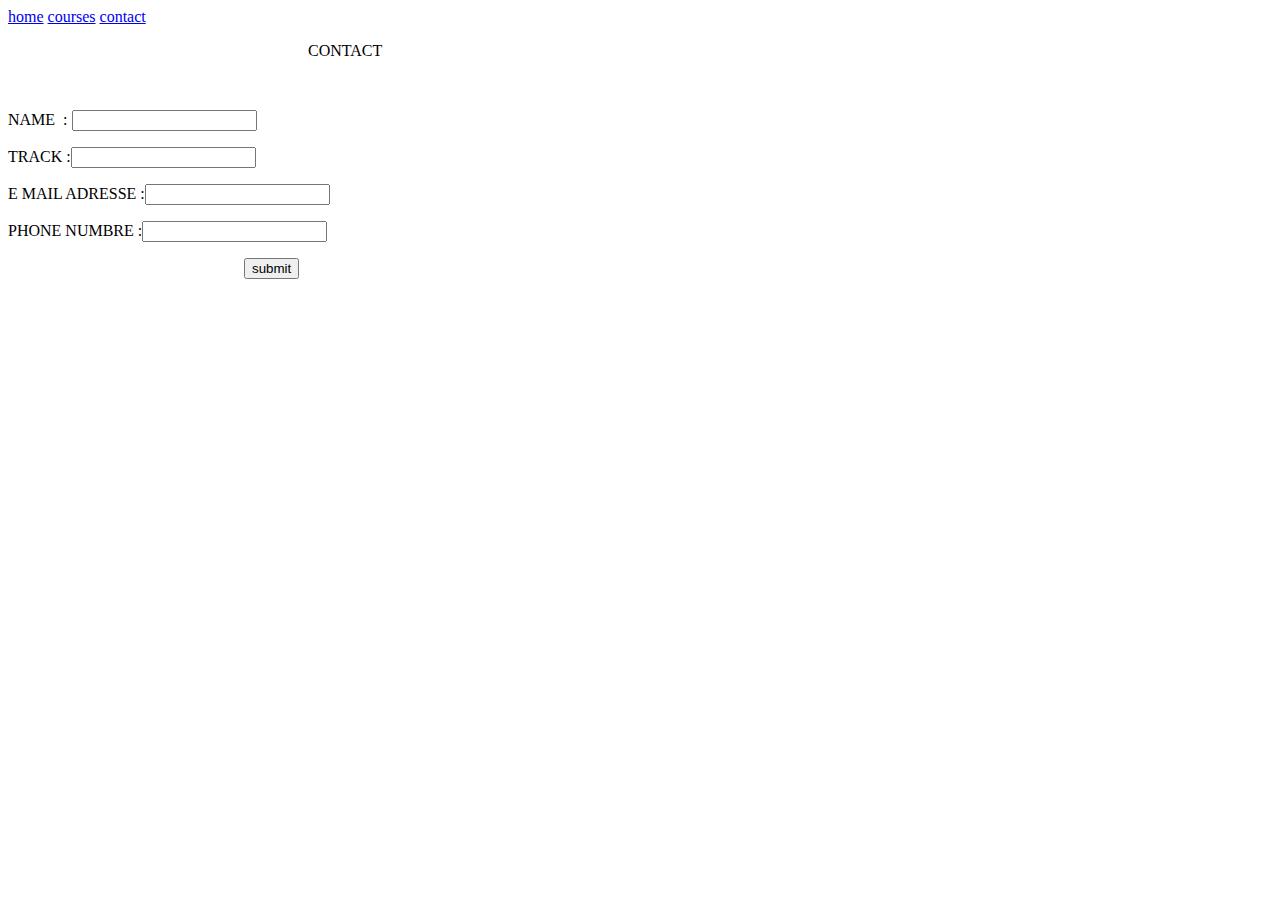
<file: contact.html>
<html>

<head>
<meta http-equiv="Content-Language" content="fr">
<meta http-equiv="Content-Type" content="text/html; charset=windows-1252">
<title>Nouvelle page 1</title>
</head>

<body>
<a href="index">home</a>
<a href="courses.html">courses</a>
<a href="contact.html">contact</a>
<form method="POST" action="--WEBBOT-SELF--">
	<p>&nbsp;&nbsp;&nbsp;&nbsp;&nbsp;&nbsp;&nbsp;&nbsp;&nbsp;&nbsp;&nbsp;&nbsp;&nbsp;&nbsp;&nbsp;&nbsp;&nbsp;&nbsp;&nbsp;&nbsp;&nbsp;&nbsp;&nbsp;&nbsp;&nbsp;&nbsp;&nbsp;&nbsp;&nbsp;&nbsp;&nbsp;&nbsp;&nbsp;&nbsp;&nbsp;&nbsp;&nbsp;&nbsp;&nbsp;&nbsp;&nbsp;&nbsp;&nbsp;&nbsp;&nbsp;&nbsp;&nbsp;&nbsp;&nbsp;&nbsp;&nbsp;&nbsp;&nbsp;&nbsp;&nbsp;&nbsp;&nbsp;&nbsp;&nbsp;&nbsp;&nbsp;&nbsp;&nbsp;&nbsp;&nbsp;&nbsp;&nbsp;&nbsp;&nbsp;&nbsp;&nbsp;&nbsp;&nbsp;&nbsp; 
	CONTACT</p>
	<p>&nbsp;</p>
	<p>NAME&nbsp; : <input type="text" name="T1" size="20"></p>
	<p>TRACK :<input type="text" name="T2" size="20"></p>
	<p>E MAIL ADRESSE :<input type="text" name="T3" size="20"></p>
	<p>PHONE NUMBRE :<input type="text" name="T4" size="20"></p>
	<p>&nbsp;&nbsp;&nbsp;&nbsp;&nbsp;&nbsp;&nbsp;&nbsp;&nbsp;&nbsp;&nbsp;&nbsp;&nbsp;&nbsp;&nbsp;&nbsp;&nbsp;&nbsp;&nbsp;&nbsp;&nbsp;&nbsp;&nbsp;&nbsp;&nbsp;&nbsp;&nbsp;&nbsp;&nbsp;&nbsp;&nbsp;&nbsp;&nbsp;&nbsp;&nbsp;&nbsp;&nbsp;&nbsp;&nbsp;&nbsp;&nbsp;&nbsp;&nbsp;&nbsp;&nbsp;&nbsp;&nbsp;&nbsp;&nbsp;&nbsp;&nbsp;&nbsp;&nbsp;&nbsp;&nbsp;&nbsp;&nbsp;&nbsp;
	<input type="submit" value="submit" name="B1"></p>
</form>

</body>

</html>
</file>
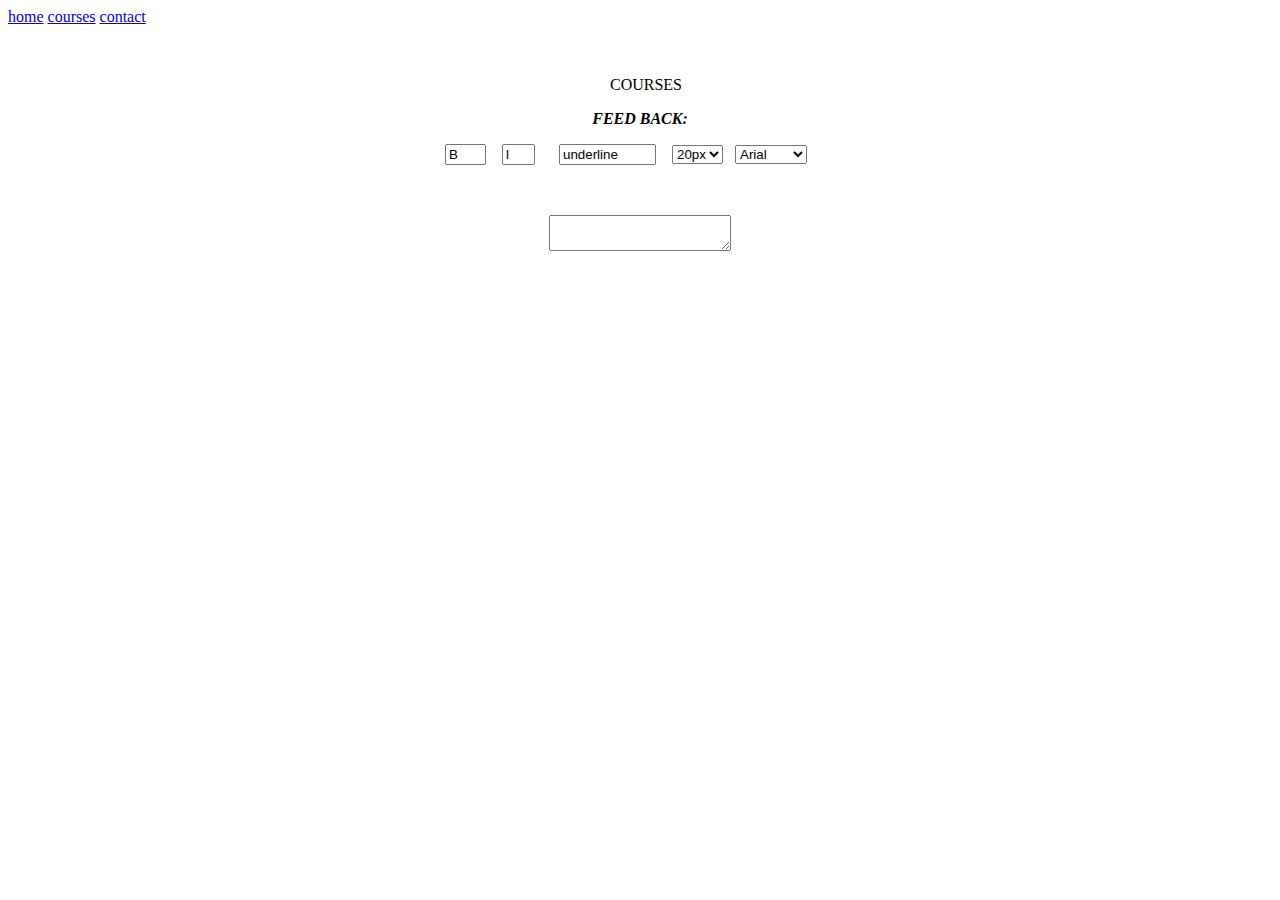
<file: courses.html>
<html>

<head>
<meta http-equiv="Content-Language" content="fr">
<meta http-equiv="Content-Type" content="text/html; charset=windows-1252">
<title>Nouvelle page 1</title>
</head>

<body>
    <a href="index.html">home</a>
    <a href="courses.html">courses</a>
    <a href="contact.html">contact</a>
<form method="POST" action="--WEBBOT-SELF--">
	
	<p align="left">&nbsp;&nbsp;&nbsp;&nbsp;&nbsp;&nbsp;&nbsp;&nbsp;&nbsp;&nbsp;&nbsp;&nbsp;&nbsp;&nbsp;&nbsp;&nbsp;&nbsp;&nbsp;&nbsp;&nbsp;&nbsp;&nbsp;&nbsp;&nbsp;&nbsp;&nbsp;&nbsp;&nbsp;&nbsp;&nbsp;&nbsp;&nbsp;&nbsp;&nbsp;&nbsp;&nbsp;&nbsp;&nbsp;&nbsp;&nbsp;&nbsp;&nbsp;&nbsp;&nbsp;&nbsp;&nbsp;&nbsp;&nbsp;&nbsp;&nbsp;&nbsp;&nbsp;&nbsp;&nbsp;&nbsp;&nbsp;&nbsp;&nbsp;&nbsp;&nbsp;&nbsp;&nbsp;&nbsp;&nbsp;</p>
	<p align="center">&nbsp;&nbsp; COURSES</p>
	<p align="center"><b><i>FEED BACK: </i></b></p>
	<p align="center"><input type="text" name="T1" size="2" value="B">&nbsp;&nbsp;&nbsp;
	<input type="text" name="T2" size="1" value="l">&nbsp;&nbsp;&nbsp;&nbsp;&nbsp;
	<input type="text" name="T3" size="9" value="underline">&nbsp;&nbsp;&nbsp;
	<select size="1" name="D1">
	<option value="20 px">20px</option>
	<option value="30 px">30px</option>
	<option value="40px">40px</option>
	</select>&nbsp;&nbsp; <select size="1" name="D2">
	<option value="Arial">Arial</option>
	<option value="Verdana">Verdana</option>
	<option value="Geneva">Geneva</option>
	</select>&nbsp;&nbsp;&nbsp;&nbsp;&nbsp;&nbsp;&nbsp; </p>
	<p align="center">&nbsp;</p>
	<p align="center"><textarea rows="2" name="S1" cols="20"></textarea></p>
	<p>&nbsp;&nbsp;&nbsp;&nbsp;&nbsp;&nbsp;&nbsp;&nbsp;&nbsp;&nbsp;&nbsp;&nbsp;&nbsp;&nbsp;&nbsp;&nbsp;&nbsp;&nbsp;&nbsp;&nbsp;&nbsp;&nbsp;&nbsp;&nbsp;&nbsp;&nbsp;&nbsp;&nbsp;&nbsp;&nbsp;&nbsp;&nbsp;&nbsp;&nbsp;&nbsp;&nbsp;&nbsp;&nbsp;&nbsp;&nbsp;&nbsp;&nbsp;&nbsp;&nbsp;&nbsp;&nbsp;&nbsp;&nbsp;&nbsp;&nbsp;&nbsp;&nbsp;&nbsp;&nbsp;&nbsp;&nbsp;&nbsp;&nbsp;
	</p>
</form>

</body>

</html>
</file>
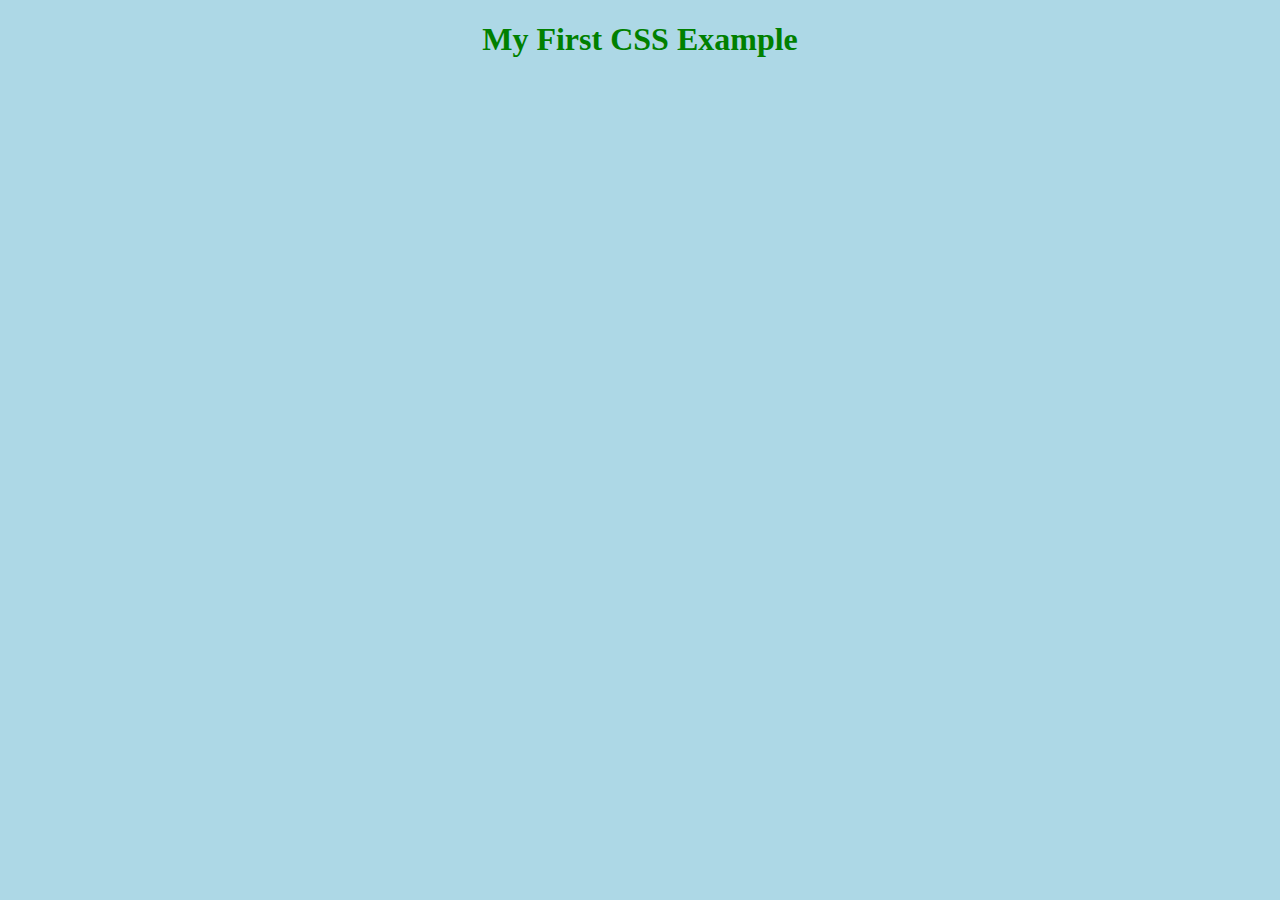
<file: css/index1.html>
<!DOCTYPE html>
<html>
<head>

        <link rel="stylesheet" href="style.css">

                
                
                
        
               
                
</head>
<body>

<h1>My First CSS Example</h1>


</body>
</html>
</file>
<file: css/style.css>
body {
    background-color: lightblue;
  }
  
  h1 {
    color:green;
    text-align: center;
  }
  
  p {
    font-family: verdana;
    font-size: 20px;
  }
</file>
